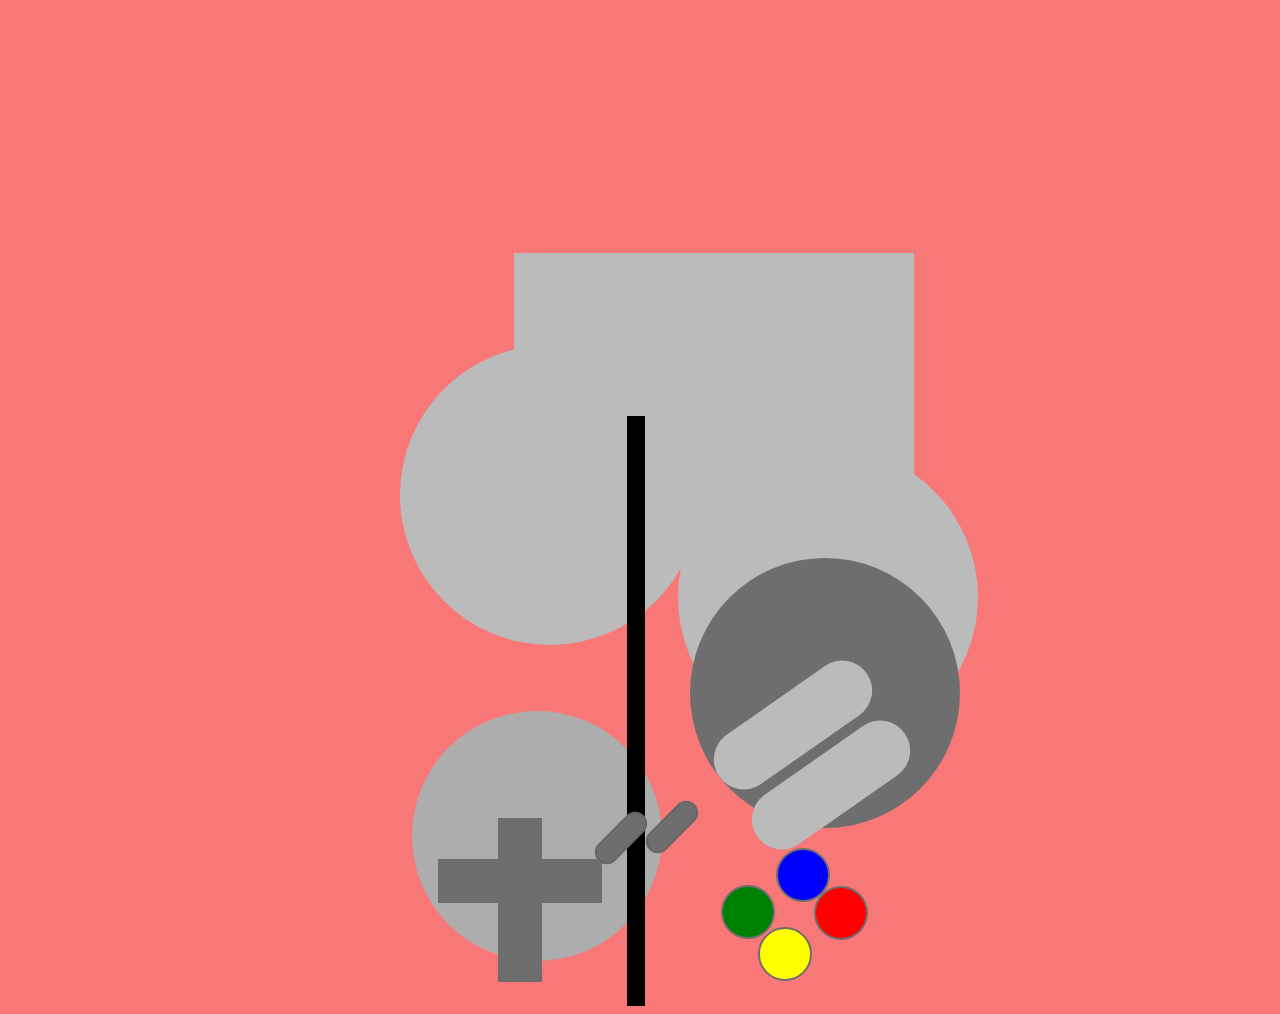
<file: joystick.html>
<!DOCTYPE html>
<html lang="pt-br">
<head>
    <meta charset="UTF-8">
    <meta http-equiv="X-UA-Compatible" content="IE=edge">
    <meta name="viewport" content="width=device-width, initial-scale=1.0">
    <title>joystick</title>
    <style>
        *{
            background-color: rgb(248, 120, 120);
        }
        
        .controle-meio{
            width: 400px;
            height: 275px;
            background-color: rgb(187, 187, 187);
            display: block;
            margin-left: 40%;
            margin-top: 20%;
            
            
        }
        .controle{
            width: 300px;
            height: 300px;
            background-color: rgb(187, 187, 187);
            border-radius: 50%;
            display: block;
            margin-left: 31%;
            margin-top: -14.5%;
            
        
        }
        .controle-2{
           
            width: 300px;
            height: 300px;
            background-color: rgb(187, 187, 187);
            border-radius: 50%;
            display: block;
            margin-left: 53%;
            margin-top: -15.6%;
            
            
        }
        .roda-controle{
            width: 270px;
            height: 270px;
            background-color: rgb(110, 110, 110);
            border-radius: 50%;
            display: block;
            margin-left: 53.99%;
            margin-top: -15%;
        }

        .seila{
            width: 180px;
            height: 60px;
            background-color:  rgb(187, 187, 187);
            border-radius: 30px;
            display: block;
            margin-left: 55%;
            margin-top: -10.5%;
            transform: rotate(-35deg);

        }
        .seila-2{
            width: 180px;
            height: 60px;
            background-color:  rgb(187, 187, 187);
            border-radius: 30px;
            display: block;
            margin-left: 58%;
            margin-top: 0%;
            transform: rotate(-35deg);

        }
        .start{
            width: 60px;
            height: 20px;
            background-color: rgb(110, 110, 110);
            transform: rotate(-45deg);
            display: block;
            margin-left: 50%;
            margin-top: 0%;
            border-radius: 30px;
            border: 2px solid rgb(102, 102, 102);
        }
        .select{
            width: 60px;
            height: 20px;
            background-color: rgb(110, 110, 110);
            transform: rotate(-45deg);
            display: block;
            margin-left: 46%;
            margin-top: -1%;
            border-radius: 30px;
            border: 2px solid rgb(102, 102, 102);
        }
        .redondo{
            width: 250px ;
            height: 250px;
            background-color:  rgb(173, 173, 173);
            border-radius: 50%;
            display: block;
            margin-left: 32%;
            margin-top: -11%;
        }
        .button-direcional-1{
            width: 160px;
            height: 40px;
            background-color: rgb(110, 110, 110);
            display: block;
            margin-left: 34%;
            margin-top: -8.1%;
            border: 2px solid transparent;
        }
        .button-direcional-2{
            width: 160px;
            height: 40px;
            background-color: rgb(110, 110, 110);
            transform: rotate(90deg);
            display: block;
            margin-left: 34%;
            margin-top: -2%;
            border: 2px solid transparent;
       
        }

        .button-1{
            width: 50px;
            height: 50px;
            background-color: green;
            border-radius: 50%;
            display: block;
            margin-left: 55.7%;
            margin-top: -2.9%;
            position: absolute;
            border: 2px solid rgb(110, 110, 110);
        }
        .button-2{
            width: 50px;
            height: 50px;
            background-color: blue;
            border-radius: 50%;
            display: block;
            margin-left: 60%;
            margin-top: -5.8%;
            position: absolute;
            border: 2px solid rgb(110, 110, 110);
        }
        .button-3{
            width: 50px;
            height: 50px;
            background-color: yellow;
            border-radius: 50%;
            margin-left: 58.6%;
            margin-top: 0.38%;
            position: absolute;
            border: 2px solid rgb(110, 110, 110);
        }
        .button-4{
            width: 50px;
            height: 50px;
            background-color: red;
            border-radius: 50%;
            margin-left: 63%;
            margin-top: -2.8%;
            position: absolute;
            border: 2px solid rgb(110, 110, 110);
            
        }
        .fio{
            width: 18px;
            height: 590px;
            
            background-color: rgb(0, 0, 0);
           
            display: block;
            margin-left: 49%;
            margin-top: -40%;
        }
      
    </style>
</head>
<body>
    <!---FEITO POR JOAO SOUSA!-->
 <div class="controle-meio"></div>
    
 <div class="controle"></div>  
    <div class="controle-2"></div>
    <div class="roda-controle"></div>
    <div class="seila"></div>
    <div class="seila-2"></div>
    <div class="start"></div>
    <div class="select"></div>
    <div class="redondo"></div>
    <div class="button-direcional-1"></div>
    <div class="button-direcional-2"></div>
    <div class="button-1"></div>
    <div class="button-2"></div>
    <div class="button-3"></div>
    <div class="button-4"></div>
    <div class="fio"></div>
</body>
</html>
</file>
